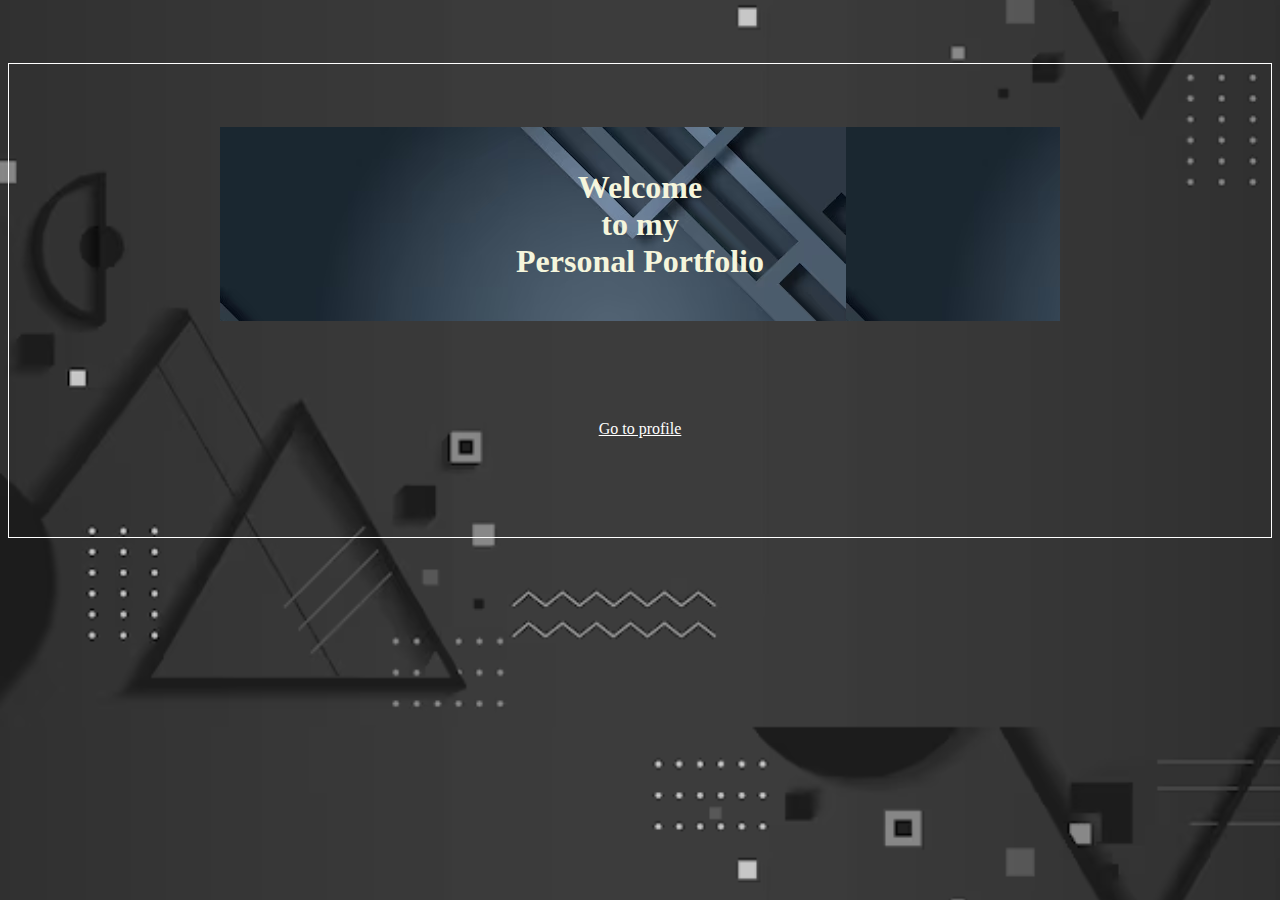
<file: index.html>
<!DOCTYPE html>
<html lang="en">
<head>
    <meta charset="UTF-8">
    <meta name="viewport" content="width=device-width, initial-scale=1.0">
    <link href="./cssfiles/flexstyles.css" rel="stylesheet"/>
    <title>Interactive Portfolio</title>
</head>
<body class="body1">
    <div class="container1">
        <div class="index">
            <h1 class="welcome">Welcome <br>to my <br> Personal Portfolio</h1>
        </div>
        <div class="profile">
            <p> <a class="toProf" href="frontpage.html">Go to profile</a></p>
        </div>
    </div>
</body>
</html>
</file>
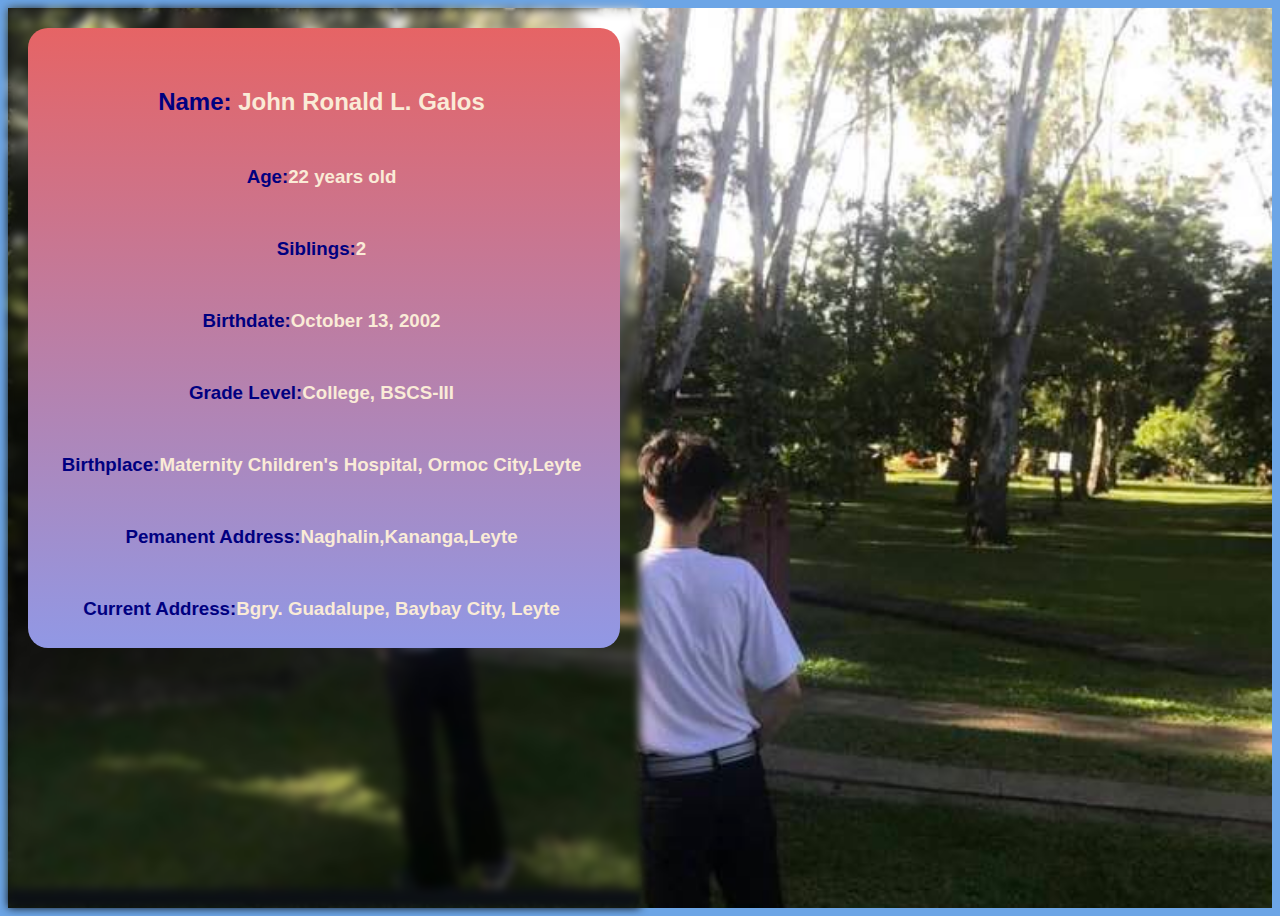
<file: htmlfiles/aboutme.html>
<!DOCTYPE html>
<html lang="en">
<head>
    <meta charset="UTF-8">
    <meta name="viewport" content="width=device-width, initial-scale=1.0">
    <link rel="stylesheet" href="../cssfiles/styleAboutme.css">
    <title>AboutMe</title>
</head>
<body class="aboutme">
    <div class="blurCont">
        <div class="aboutmeContent">
          <section class="information">
            <h2><span class="highlights">Name: </span>John Ronald L. Galos</h2>
            <h3><span class="highlights">Age:</span>22 years old</h3>
            <h3><span class="highlights">Siblings:</span>2</h3>
            <h3><span class="highlights">Birthdate:</span>October 13, 2002</h3>
            <h3><span class="highlights">Grade Level:</span>College, BSCS-III</h3>
            <h3><span class="highlights">Birthplace:</span>Maternity Children's Hospital, Ormoc City,Leyte</h3>
            <h3><span class="highlights">Pemanent Address:</span>Naghalin,Kananga,Leyte</h3>
            <h3><span class="highlights">Current Address:</span>Bgry. Guadalupe, Baybay City, Leyte</h3>      
        </section>
        </div>  
    </div>
</body>
</html>
</file>
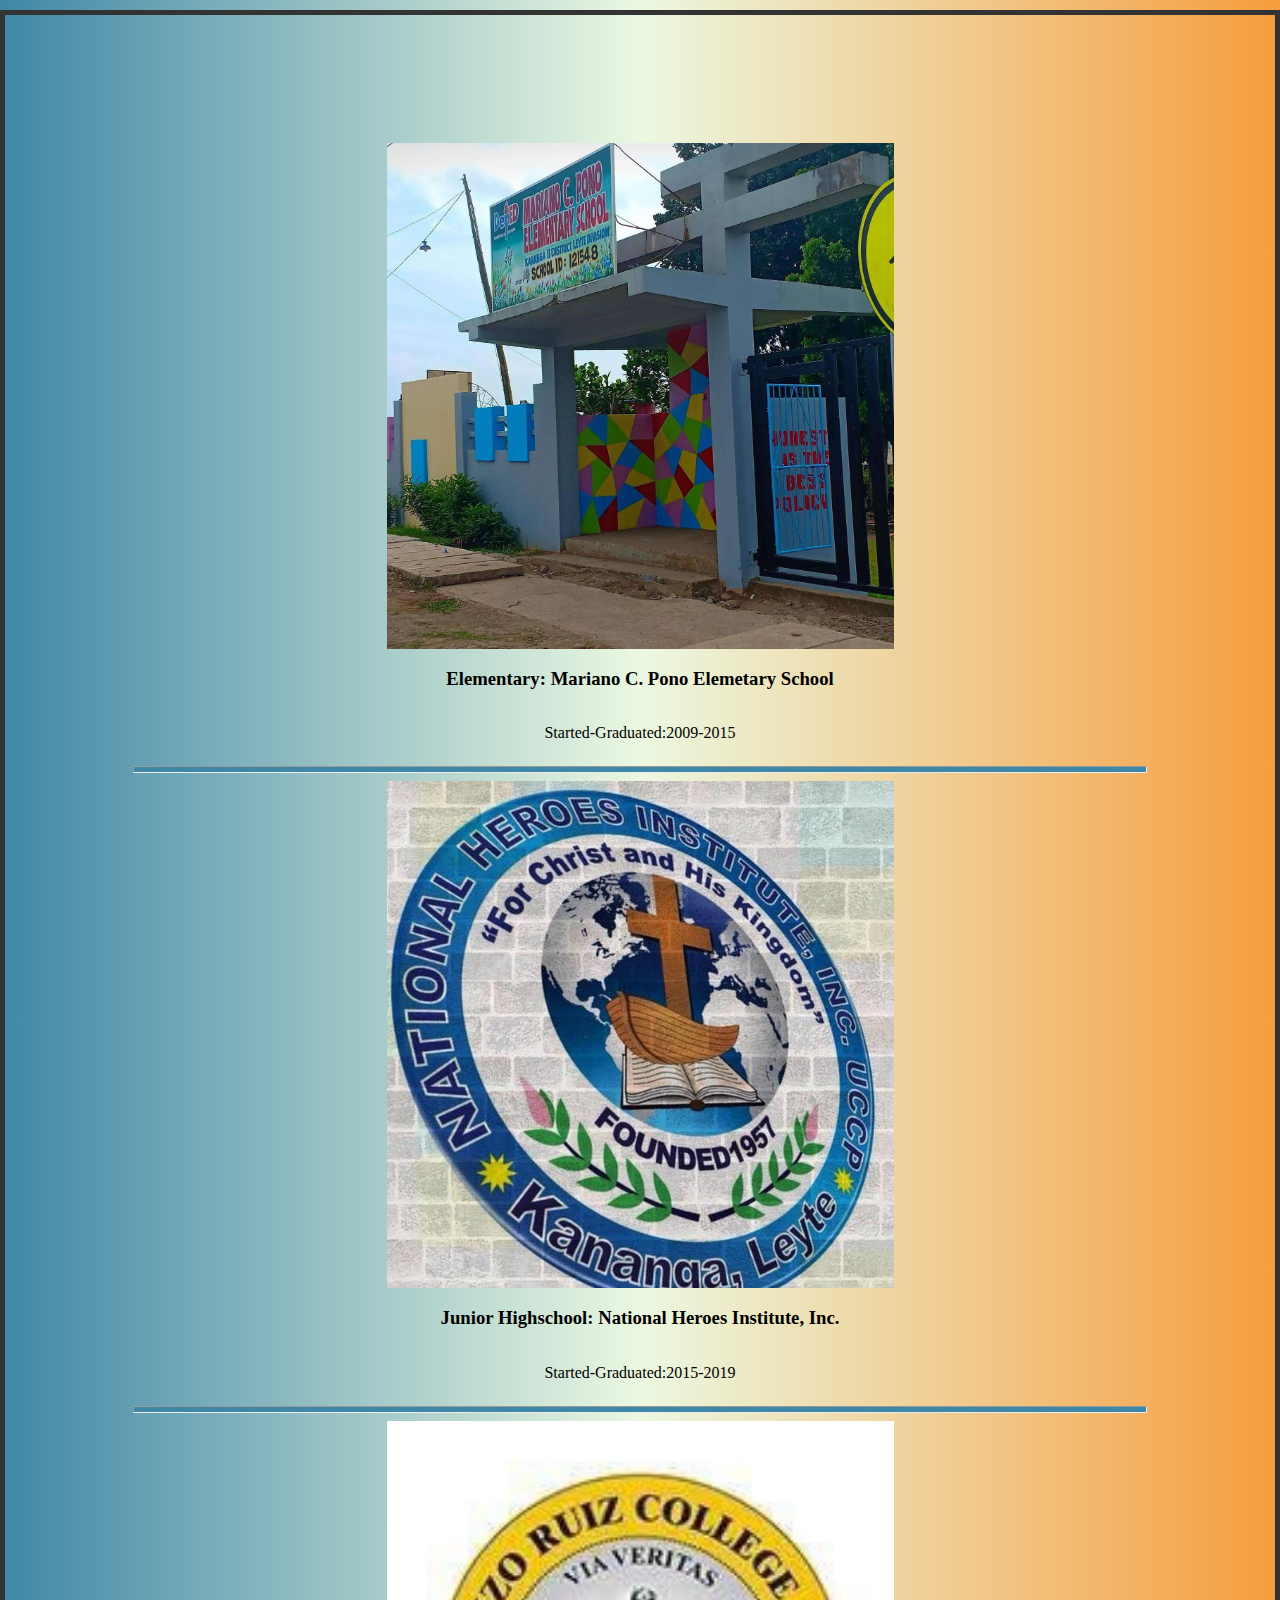
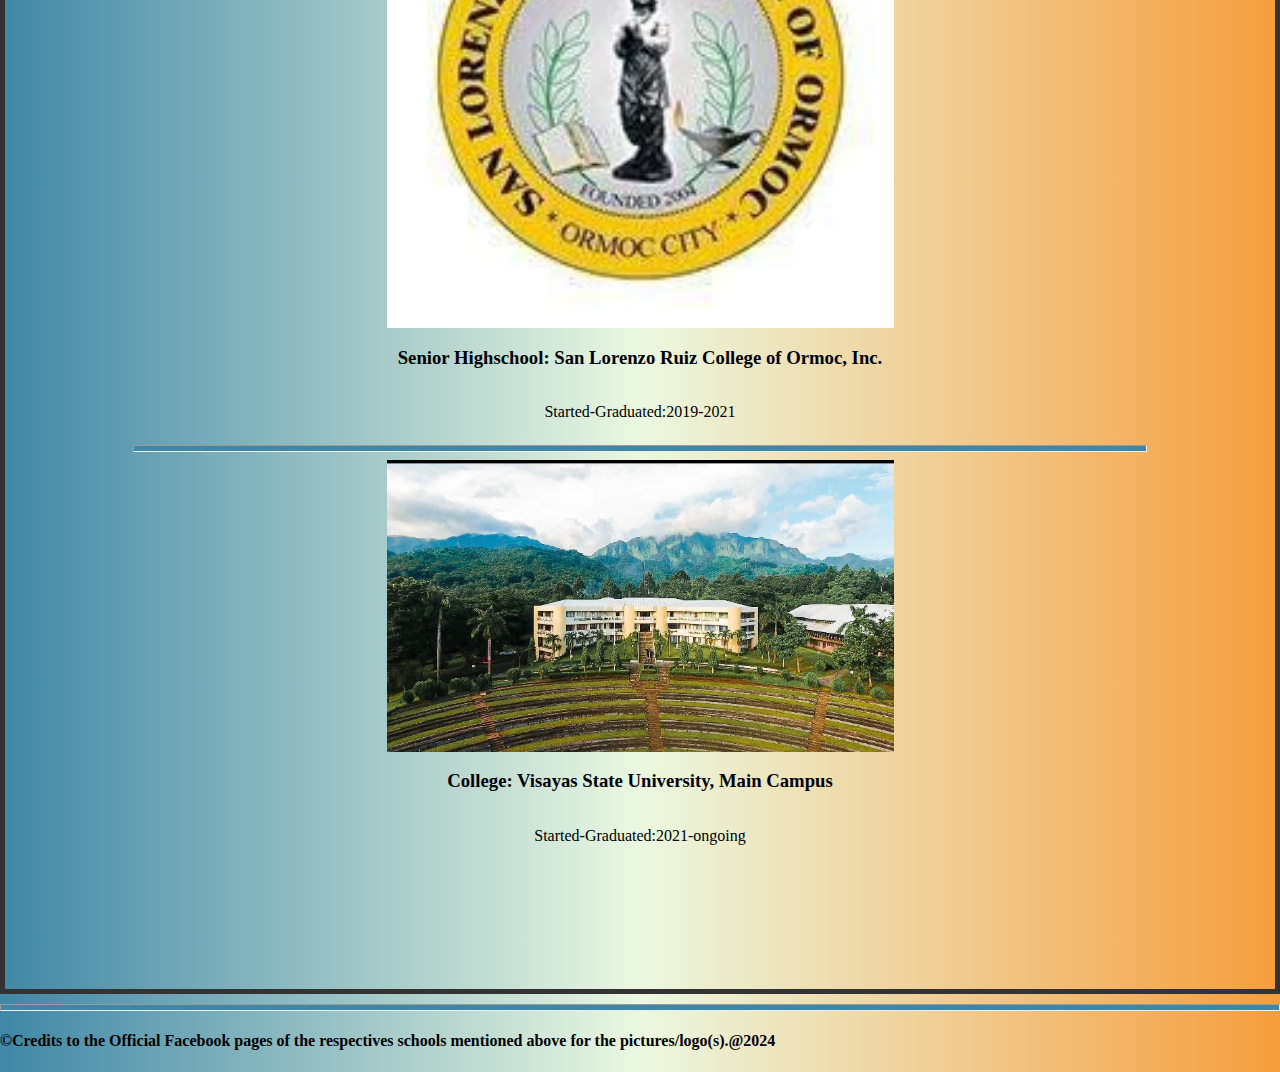
<file: htmlfiles/educBackground.html>
<!DOCTYPE html>
<html lang="en">
<head>
    <meta charset="UTF-8">
    <meta name="viewport" content="width=device-width, initial-scale=1.0">
    <link href="../cssfiles/educBackG.css" rel="stylesheet"/>
    <title>Educational Background</title>
</head>
<body class="educBackground">
    <div class="backGCont">
        <section class="school">
            <article class="schoolDetails">
                <img class="schoolImg" src="../assets/mcpes.jpg" alt="A school gate picture">
                <h3> Elementary: Mariano C. Pono Elemetary School</h3>
                <p>Started-Graduated:2009-2015</p>
            </article>
            <hr class="break"/>
            <article class="schoolDetails">
                <img class="schoolImg" src="../assets/NHI.jpg" alt="A NHI School Logo">
                <h3> Junior Highschool: National Heroes Institute, Inc.</h3>
                <p>Started-Graduated:2015-2019</p>
            </article>
            <hr class="break"/>
            <article class="schoolDetails">
                <img class="schoolImg" src="../assets/SLRC.jpg" alt="A SLRC School Logo">
                <h3> Senior Highschool: San Lorenzo Ruiz College of Ormoc, Inc.</h3>
                <p>Started-Graduated:2019-2021</p>
            </article>
            <hr class="break"/>
            <article class="schoolDetails">
                <img class="schoolImg" src="../assets/vsuAdmin.jpg" alt="An aerial view of VSU main admin building">
                <h3> College: Visayas State University, Main Campus</h3>
                <p>Started-Graduated:2021-ongoing</p>
            </article>
        </section>
        <footer>
            <hr class="break"/>
             <h4>©Credits to the Official Facebook pages of the respectives schools mentioned above for the pictures/logo(s).@2024</h4>
        </footer>
        


    </div> 
</body>
</html>
</file>
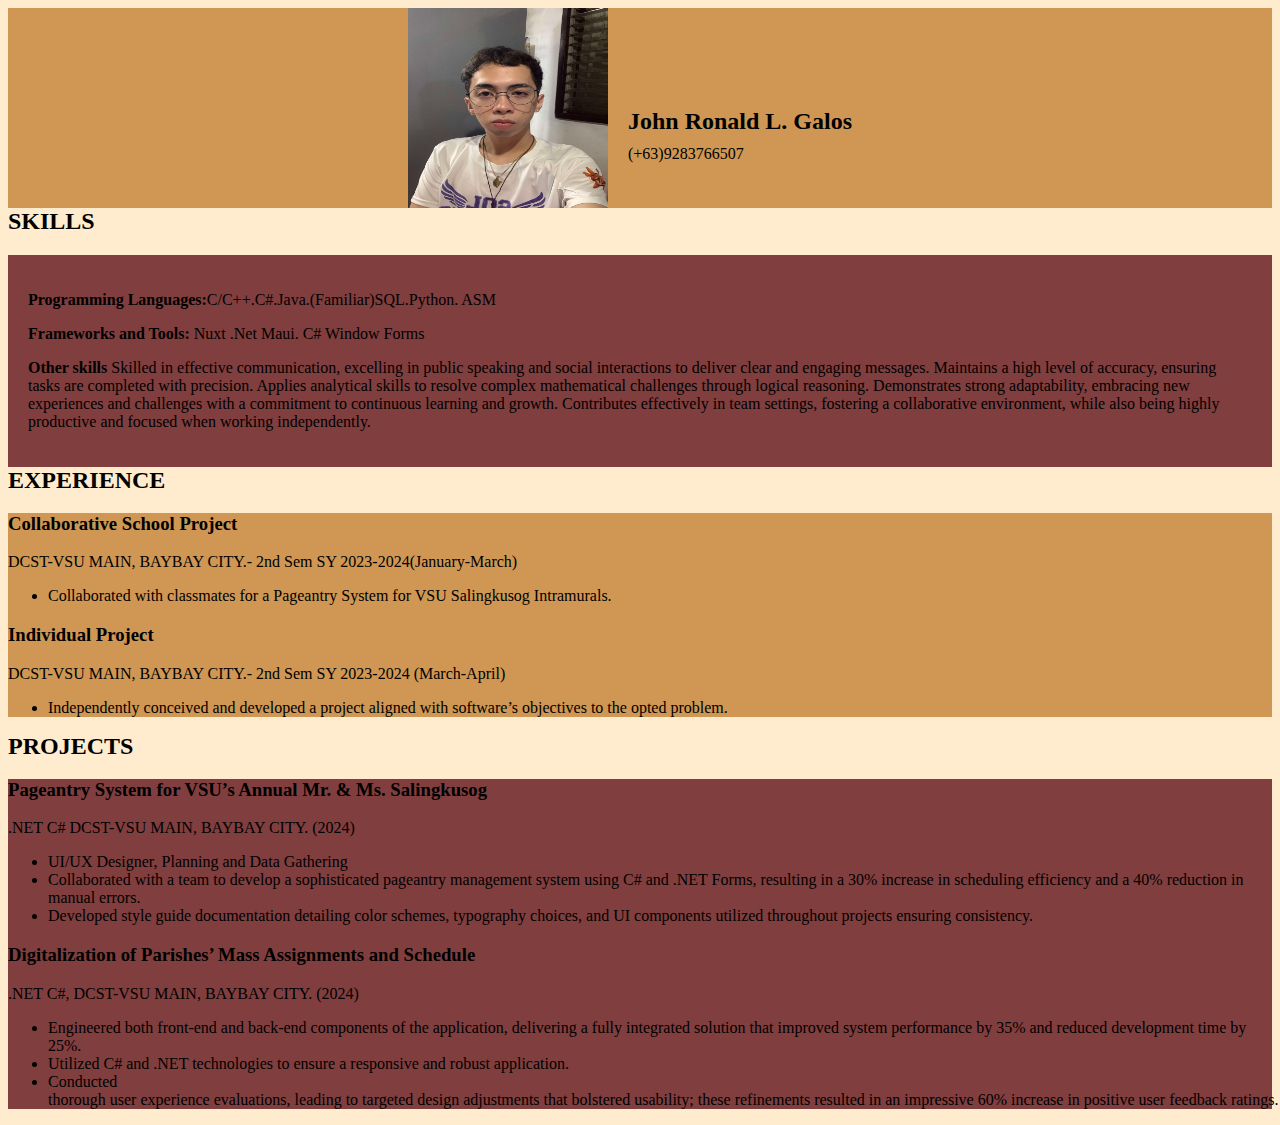
<file: htmlfiles/resume.html>
<!DOCTYPE html>
<html lang="en">
<head>
    <meta charset="UTF-8">
    <meta name="viewport" content="width=device-width, initial-scale=1.0">
    <link href="../cssfiles/resumeStyle.css" rel="stylesheet">
    <title>Resume</title>
</head>
<body class="resume">
    <div class="upperH">
        <img class="id" src="../assets/me3.jpg" alt="selfie of myself">
        <div>
            <h2> John Ronald L. Galos</h2>
            <p>(+63)9283766507</p>
        </div>
    </div> 
    <h2>SKILLS</h2>
    <div class="skills">  
        <p><strong>Programming Languages:</strong>C/C++.C#.Java.(Familiar)SQL.Python. ASM</p>
          <p> <strong>Frameworks and Tools:</strong>  Nuxt .Net Maui. C# Window Forms</p>
        <p><strong>Other skills</strong>  Skilled in effective communication, excelling in public speaking and social interactions to deliver clear and engaging messages. Maintains a high level of accuracy, ensuring tasks are completed with precision. Applies analytical skills to resolve complex mathematical challenges through logical reasoning. Demonstrates strong adaptability, embracing new experiences and challenges with a commitment to continuous learning and growth. Contributes effectively in team settings, fostering a collaborative environment, while also being highly productive and focused when working independently.</p>
    </div>
    <h2>EXPERIENCE</h2>
    <div class="experience">
        <h3>Collaborative School Project</h3>
        <p>DCST-VSU MAIN, BAYBAY CITY.- 2nd Sem SY 2023-2024(January-March)</p>
        <ul>
            <li>Collaborated  with classmates for a Pageantry System for VSU Salingkusog Intramurals.</li>
        </ul>
        <h3>Individual Project</h3>
        <p>DCST-VSU MAIN, BAYBAY CITY.- 2nd Sem SY 2023-2024 (March-April)</p>
        <ul>
            <li>Independently conceived and developed a project aligned with software’s objectives to the opted problem.</li>
        </ul>
    </div>
    <h2>PROJECTS</h2>
    <div class="project">
    <h3>Pageantry System for VSU’s Annual Mr. & Ms. Salingkusog</h3>
    <p> .NET C# DCST-VSU MAIN, BAYBAY CITY. (2024)</p>
    <ul>
        <li>UI/UX Designer, Planning and Data Gathering</li>
        <li>Collaborated with a team to develop a sophisticated pageantry management system using C# and .NET Forms, resulting in a 30% increase in scheduling efficiency and a 40% reduction in manual errors.</li>
        <li>Developed style guide documentation detailing color schemes, typography choices, and UI components utilized throughout projects ensuring consistency.</li>
    </ul>
    <h3>Digitalization of Parishes’ Mass Assignments and Schedule</h3>
    <p>.NET C#, DCST-VSU MAIN, BAYBAY CITY. (2024)</p>
    <ul>
        <li>Engineered both front-end and back-end components of the application, delivering a fully integrated solution that improved system performance by 35% and reduced development time by 25%.</li>
        <li>Utilized C# and .NET technologies to ensure a responsive and robust application.</li>
        <li>Conducted thorough user experience evaluations, leading to targeted design adjustments that bolstered usability; these refinements resulted in an impressive 60% increase in positive user feedback ratings.</li>
    </ul>
    </div>
</body>
</html>
</file>
<file: cssfiles/flexstyles.css>
/* INDEX */
.body1 {
    background-image: url('../assets/background1.png');
    background-size: cover; /* Ensure background covers the entire body */
    background-position: center;
}

.container1 {
    position: static;
    border: 1px solid white;
    margin: 5% auto; /* Use percentages for margins */
    text-align: center;
}

.index {
    position: sticky;
    top: 0;
    z-index: 10; /* Removed 'px' from z-index */
    background-image: url('../assets/background2.png');
    margin: 5% auto; /* Centered margin with percentage */
    padding: 20px;
    max-width: 800px; /* Max width for large screens */
    width: 90%; /* Full width on smaller screens */
}

.profile {
    position: sticky;
    bottom: 0;
    margin: 5% auto; /* Centered margin with percentage */
    padding: 20px;
    max-width: 1000px; /* Max width for large screens */
    width: 90%; /* Full width on smaller screens */
}

.toProf {   
    margin-top: 5%; /* Use percentage for better scaling */
    color: white;
}

.welcome {
    text-align: center;
    color: beige;
}

/* PROFILE */
.FrontPage {
    background-color: rgb(13, 13, 130);
}

.sideGif {
    width: 100px;                    /* Set a fixed width for the GIF */
    height: auto;                    /* Maintain aspect ratio */
    margin-right: 10px;              /* Space between GIF and text */
    margin-bottom: 0%;
    border: none;
}

.container2 {
    position: relative;
}

.header {
    position: sticky;            /* Make the header sticky */
    top: 0;                     /* Stick to the top */    
    margin: 5px;              /* Optional margin around header */
    padding: 10px;             /* Optional padding */
    background-color: rgb(13, 13, 130); /* Background color */
    z-index: 2;             /* Ensure it appears above other content */
}

.header p, h2 {
    display: inline-flex; /* Changed to inline-block for better layout control */
    margin: 10px 10px 0px 0;
}

.hrHeader {
    height: 3px;                /* Height of the header line */
    background-color: burlywood; /* Color of the header line */
    width: 100%;                /* Full width */
}

.name {
    color: aliceblue;
    font-family: default;
    display: flex;
    justify-content: center;
    font-size: 2rem; /* Use rem for scalable font size */
    margin-bottom: 0;
    margin-left: 0%;
}

.cName a {
    color: aliceblue;
    font-size: 2rem; /* Use rem for scalable font size */
    margin-right: 0; /* Responsive margin */
}

.cName a:visited {
    color: gray;
}

.cName a:hover {
    color: rgb(203, 54, 54);
}

.clickable {
    display: inline;
    margin-bottom: 0;
    margin-left: 1%;
    margin-right: 1%;
}

.imgHolder{
    display: flex;          /* Enable flexbox */
    flex-wrap: wrap;       /* Allow items to wrap to the next line */
    justify-content: center; /* Center the images horizontally */
    margin: 20px; 
}

.me {
    width: 33%;
    height: auto;
    margin: 0;
}

.introduction {
    border: 5px solid #333; /* Added solid border */
    margin: auto; /* Centered margin with percentage */
    text-align: center;
    justify-content: center;
    background-color: rgb(67, 103, 150);
    max-width: 800px; /* Max width for large screens */
    width: 90%; /* Full width on smaller screens */
}

.introduction h3 {
    margin: 0;
    font-style: italic;
    font-family: 'Times New Roman', Times, serif;
    font-size: 2rem; /* Use rem for scalable font size */
    color: aliceblue;
}

.introduction p {
    margin: 0;
    margin-top: auto;
    font-style: italic;
    font-family: 'Times New Roman', Times, serif;
    font-size: 1.5rem; /* Use rem for scalable font size */
    color: aliceblue;
}

.intro-cont {
    background-image: url("/image/download.jpg");
    background-size: cover;
    background-position: center;
    margin: 0%;
}

.contactInfo{
    color: antiquewhite;
    display: flex;

}

/* Media Queries for Responsiveness */
@media (max-width: 768px) {
    .sideGif {
        width: 20%; /* Adjust size for smaller screens */
    }

    .name {
        font-size: 1.5rem; /* Smaller font size for mobile */
    }

    .cName a {
        font-size: 1.5rem; /* Smaller font size for mobile */
    }

    .introduction h3, .introduction p {
        font-size: 1.2rem; /* Smaller font size for mobile */
    }

    .me {
        width: 100%; /* Full width on smaller screens */
    }

    .index, .profile, .introduction {
        width: 95%; /* Adjust widths for smaller screens */
    }
}
</file>
<file: cssfiles/styleAboutme.css>
/*about me page*/
.aboutme{
    background-color: rgb(108, 165, 230);
}

.blurCont {
    padding: 0%;
    position: relative;
    height: 100vh; /* Full height of the viewport */
    background-image: url('../assets/aboutme1.jpg'); /* Your background image */
    background-size: cover; /* Ensure it covers the whole container */
    background-position: center;
  
}

.blurCont::before{
    content: "";
    position: absolute;
    display: block;
    top: 0;
    left: 0;
    width: 50%; /* Cover the left half or adjust as needed */
    height: 100%;
    background: url('../assets/aboutme1.jpg'); /* Inherit the background image */
    background-size: cover;
    background-position: left center; /* Align with the original background */
    filter: blur(5px); /* Apply blur effect */
    z-index: 1; /* Ensure it's above the background */
}

.aboutmeContent{
    text-align: center;
    display: block;
    padding: 0;
    position: absolute;
    top: 0;
    left: 0;
    width: 50%; /* Adjust as needed */
    height: 100%;
    /*ilter: blur(5px); /* will not show the text*/
    z-index: 2; /* Place above the blurred background */
}

.information{
    height: 600px;
    background: linear-gradient(#e66465, #9198e5);
    margin: 20px 20px 20px 20px;
    border-radius: 20px;
    color: antiquewhite;
    padding: 10px;
    overflow: hidden;
}

.information h2,h3{
    word-wrap:beak-word;
    box-sizing:border-box;
    margin: 50px 5px 15px 0;
    font-family: 'Trebuchet MS', 'Lucida Sans Unicode', 'Lucida Grande', 'Lucida Sans', Arial, sans-serif;
}

.highlights {
    color: navy;
}
</file>
<file: cssfiles/educBackG.css>
body.educBackground{
    margin: 0px;
    height: auto;
    background: linear-gradient(to right, #3f87a6, #ebf8e1, #f69d3c); /* Linear gradient background */
    display: flex;
    justify-content: center;
    align-items: center;
}

.backGCont{
    width: auto;
    background: linear-gradient(0.25turn, #3f87a6, #ebf8e1, #f69d3c);
    margin:auto;
}

.school{
    padding: 10%;
    margin-top: 10px;
    margin-bottom: 10px;
    border: 5px solid #333; /* Adjust thickness, style, and color as needed */
}

.schoolDetails{
    justify-content: center;
    display: flex;
    flex-direction: column;
    align-items: center;
   
}

.schoolImg{
    width: 50%;
    height: auto;
}
 
hr{
    height: 5px;
    background-color: #3f87a6;
}
</file>
<file: cssfiles/resumeStyle.css>
.resume{
    background-color: blanchedalmond;
    align-items: center;
    justify-content: center;
}

.resume h2{
    margin: auto;
}

.upperH{
    background-color: rgb(207, 151, 83);
    display: flex;
    justify-content: center;
    position: sticky;
    top: 0;
    z-index: 1;
    
}

.upperH h2{
    margin: 100px 20px 0 20px;
    font-family: 'Times New Roman', Times, serif;
}

.upperH p{
    margin: 10px 20px 0 20px;
}

.id{
    width: 200px;
    height: 200px;
}

.skills{
    margin-top: 20px;
    background-color: rgb(129, 62, 62);
    justify-content: left;
    padding: 20px;
}

.experience{
    background-color: rgb(207, 151, 83);
}

.project{
    background-color: rgb(129, 62, 62);
}
</file>
